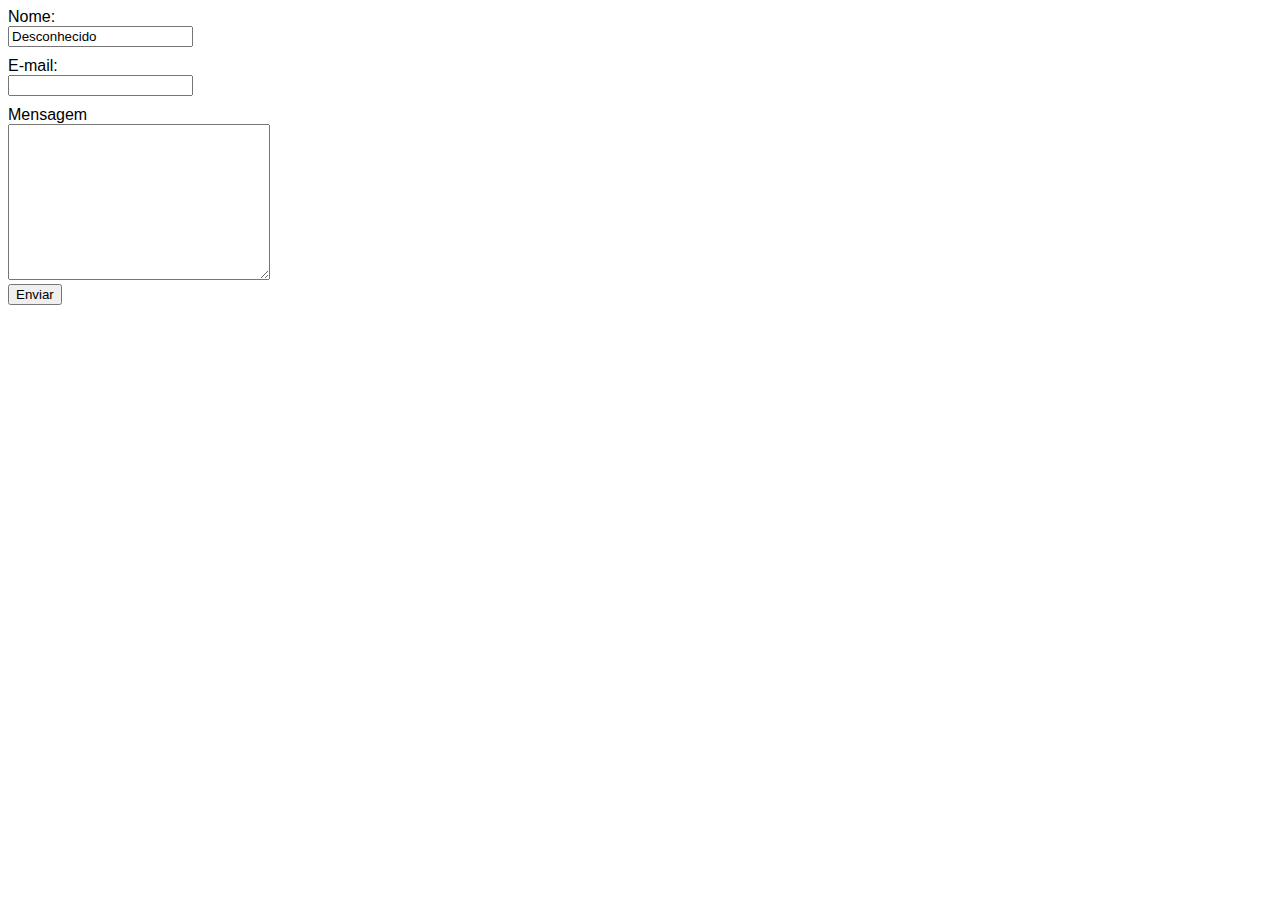
<file: challenge-20/index.html>
<!DOCTYPE html>
<html lang="pt-br">
<head>
    <meta charset="utf-8" />
    <title>Challenge 20</title>
    <style>
        body { font-family: sans-serif }
        label { display: block }
        input { margin-bottom: 10px }
    </style>
</head>
<body>
    <form action="." method="get">
        <div>
            <label>Nome:</label>
            <input type="text" />
        </div>

        <div>
            <label>E-mail:</label>
            <input type="email" />
        </div>

        <div>
            <label>Mensagem</label>
            <textarea cols="30" rows="10"></textarea>
        </div>

        <div>
            <button type="submit">Enviar</button>
        </div>
    </form>

    <script src="challenge-20.js"></script>
</body>
</html>
</file>
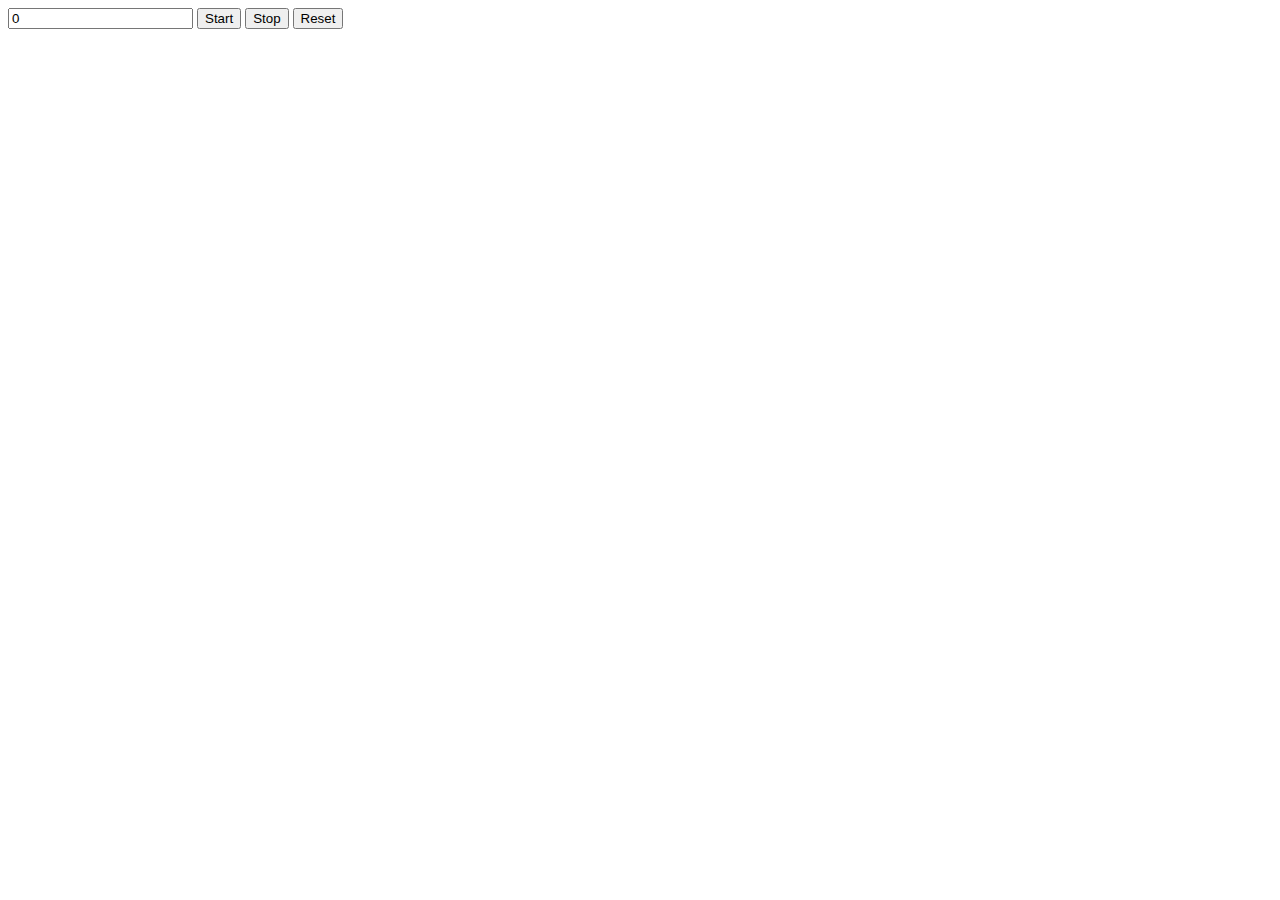
<file: challenge-21/index.html>
<!DOCTYPE html>
<html>
<head>
  <meta charset="utf-8" />
  <meta http-equiv="X-UA-Compatible" content="IE=edge">
  <title>Cronômetro</title>
  <meta name="viewport" content="width=device-width, initial-scale=1">
</head>
<body>
  <input type="text" value="0" data-js="timer"/>
  <button type="submit" data-js="start">Start</button>
  <button type="submit" data-js="stop">Stop</button>
  <button type="submit" data-js="reset">Reset</button>
  <script src="challenge-21.js"></script>
</body>
</html>
</file>
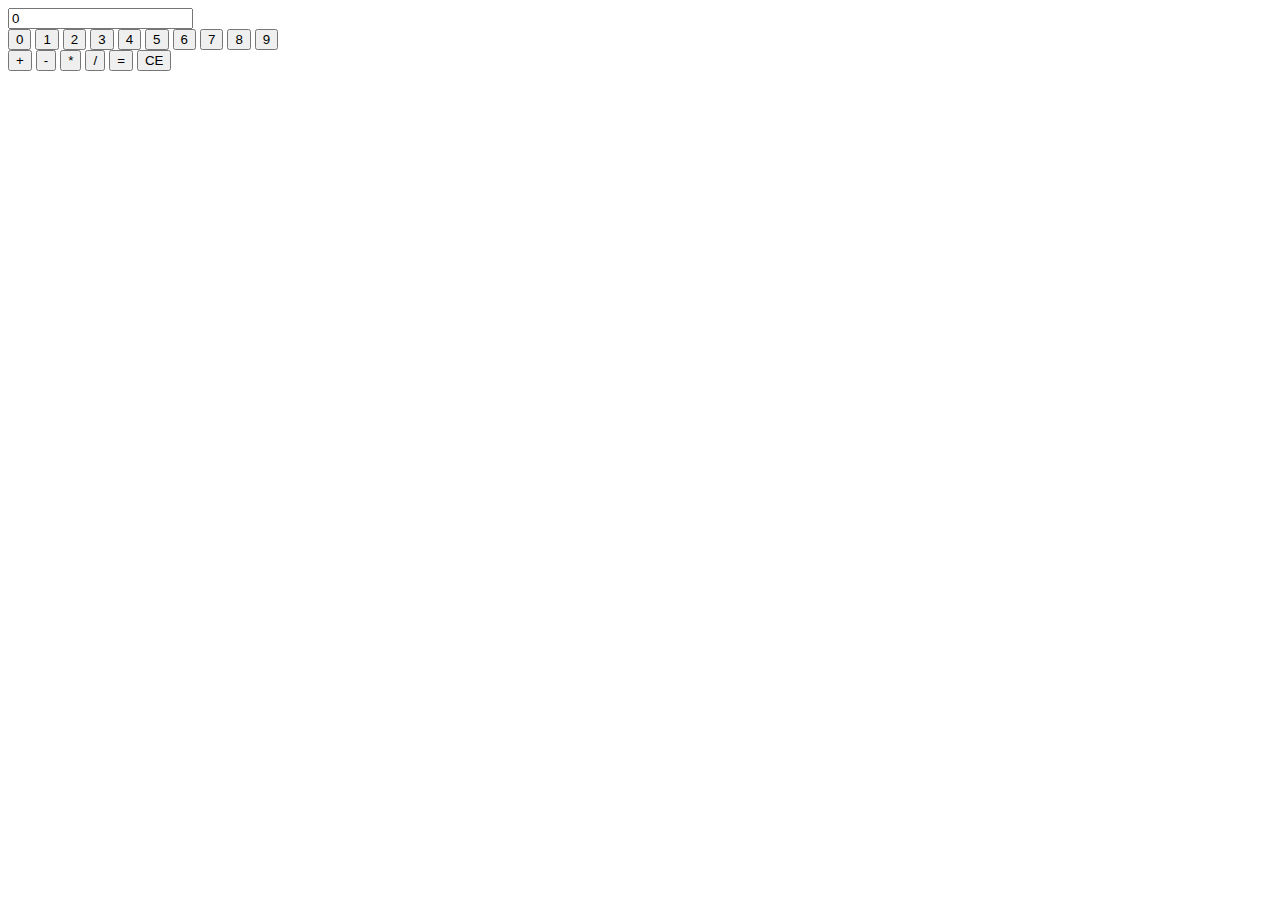
<file: challenge-23/index.html>
<!DOCTYPE html>
<html>
<head>
  <meta charset="utf-8" />
  <meta http-equiv="X-UA-Compatible" content="IE=edge">
  <title>Challenge 23</title>
  <meta name="viewport" content="width=device-width, initial-scale=1">
</head>
<body>
  <input type="text" value="0" readonly data-js="visor" />
  <div class="buttons-numbers">
    <button data-js="buttons-numbers" value="0">0</button>
    <button data-js="buttons-numbers" value="1">1</button>
    <button data-js="buttons-numbers" value="2">2</button>
    <button data-js="buttons-numbers" value="3">3</button>
    <button data-js="buttons-numbers" value="4">4</button>
    <button data-js="buttons-numbers" value="5">5</button>
    <button data-js="buttons-numbers" value="6">6</button>
    <button data-js="buttons-numbers" value="7">7</button>
    <button data-js="buttons-numbers" value="8">8</button>
    <button data-js="buttons-numbers" value="9">9</button>
  </div>

  <div class="buttons-operations">
    <button data-js="buttons-operations" data-id="buttons-operations+" value="+">+</button>
    <button data-js="buttons-operations" data-id="buttons-operations-" value="-">-</button>
    <button data-js="buttons-operations" data-id="buttons-operations*" value="*">*</button>
    <button data-js="buttons-operations" data-id="buttons-operations/" value="/">/</button>
    <button data-js="buttons-equal" value="=">=</button>
    <button data-js="buttons-CE" value="CE">CE</button>
  </div>
  <script src="challenge-23.js"></script>
</body>
</html>
</file>
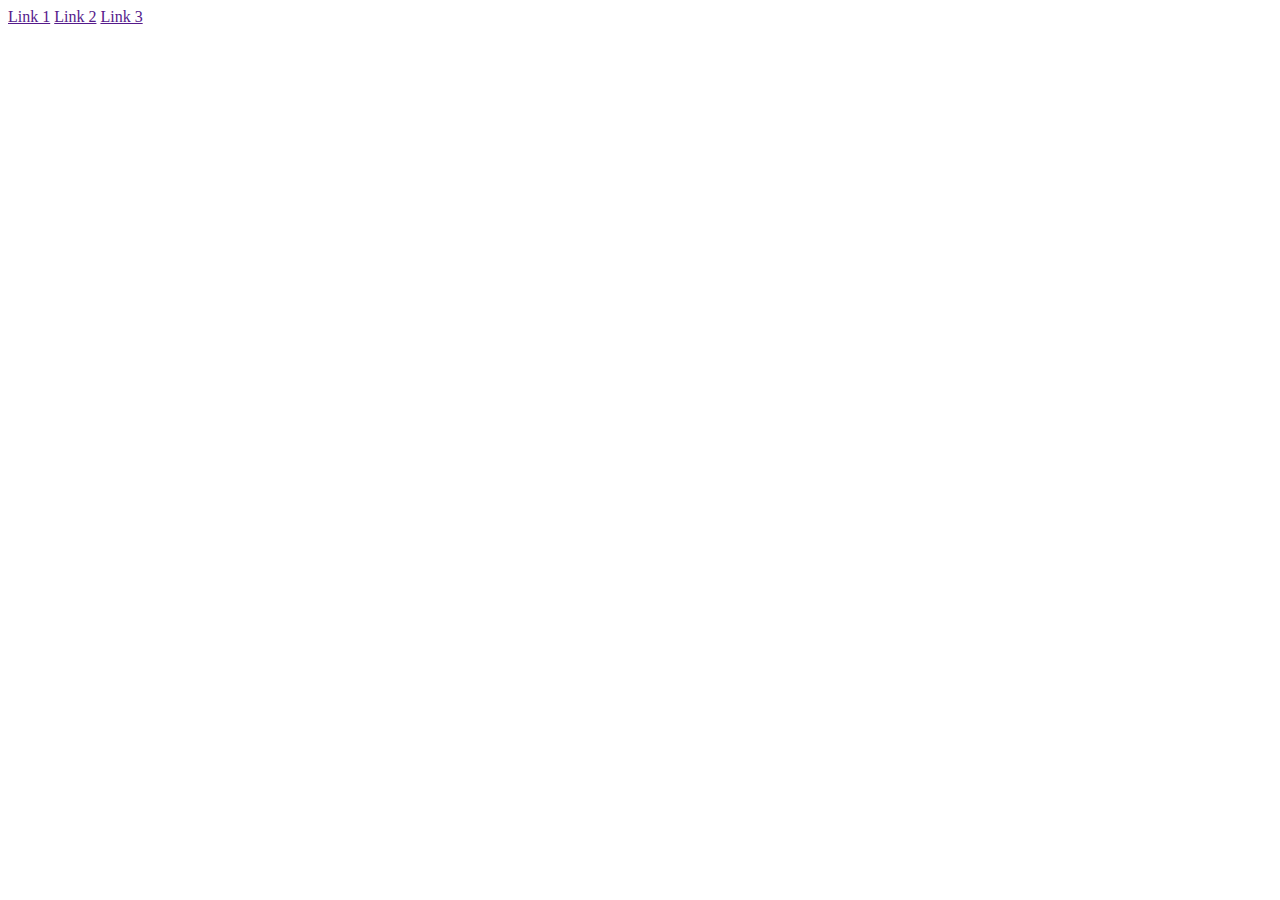
<file: challenge-27/index.html>
<!DOCTYPE html>
<html>
<head>
  <meta charset="utf-8" />
  <meta http-equiv="X-UA-Compatible" content="IE=edge">
  <title>Challenge-27</title>
  <meta name="viewport" content="width=device-width, initial-scale=1">
</head>
<body>
  <a href="" data-js="link">Link 1</a>
  <a href="" data-js="link">Link 2</a>
  <a href="" data-js="link">Link 3</a>
  <script src="challenge-27.js"></script>
</body>
</html>
</file>
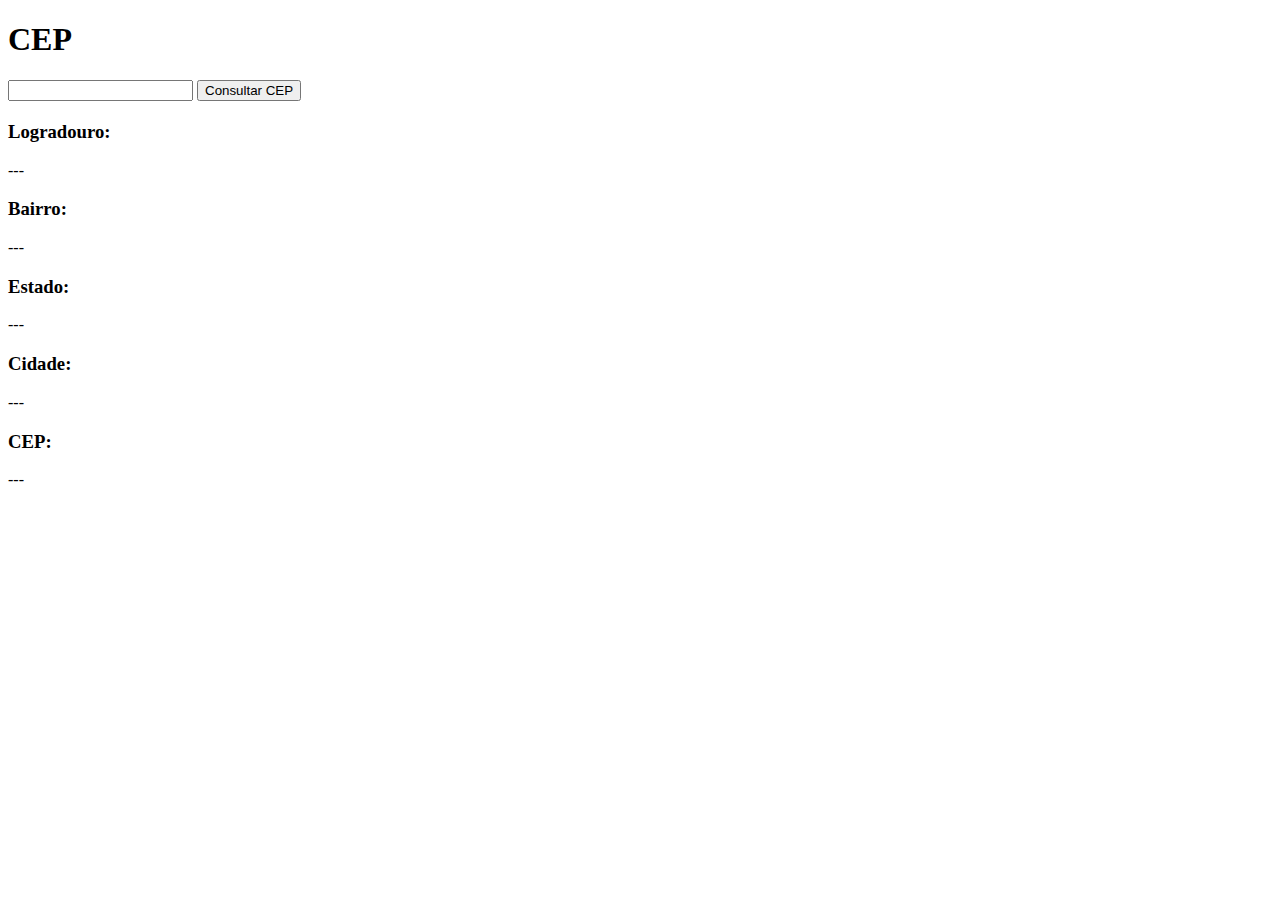
<file: challenge-28/index.html>
<!DOCTYPE html>
<html>
<head>
  <meta charset="utf-8" />
  <meta http-equiv="X-UA-Compatible" content="IE=edge">
  <title>Challenge-28</title>
  <meta name="viewport" content="width=device-width, initial-scale=1">
</head>
<body>
  <h1>CEP</h1>
  <form data-js="form-cep">
    <input type="text" data-js="input-cep" />
    <button type="submit" data-js="submit">Consultar CEP</button>
  </form>

  <div>
    <h2 data-js="status"></h2>
  </div>

  <div data-js="cep-info">
    <p><h3>Logradouro: </h3><span data-js="logradouro">---</span></p>
    <p><h3>Bairro: </h3><span data-js="bairro">---</span></p>
    <p><h3>Estado: </h3><span data-js="estado">---</span></p>
    <p><h3>Cidade: </h3><span data-js="cidade">---</span></p>
    <p><h3>CEP: </h3><span data-js="cep">---</span></p>
  </div>

  <script src="dom.js"></script>
  <script src="challenge-28.js"></script>
</body>
</html>
</file>
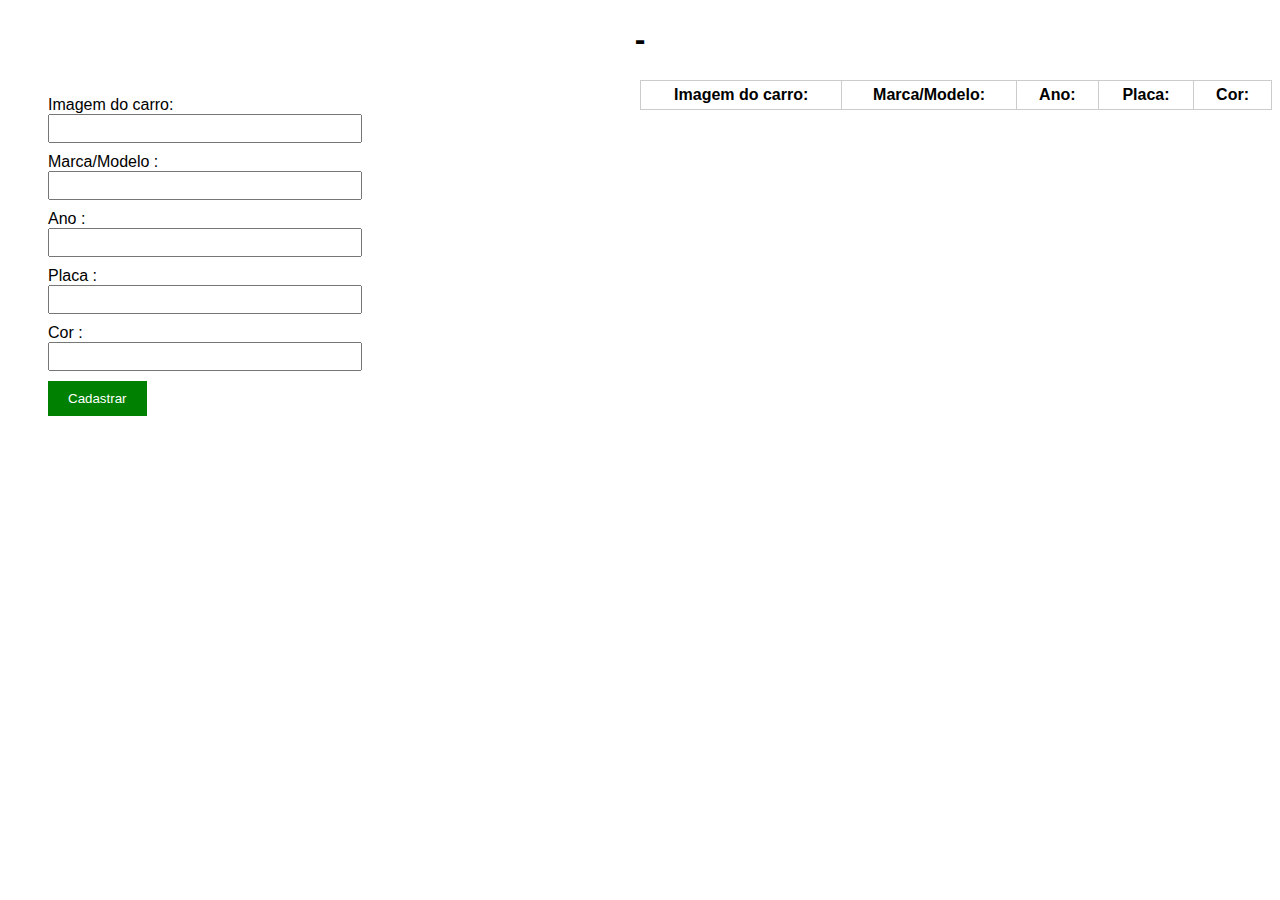
<file: challenge-29/index.html>
<!DOCTYPE html>
<html>
<head>
  <meta charset="utf-8" />
  <meta http-equiv="X-UA-Compatible" content="IE=edge">
  <title>Challenge-29</title>
  <meta name="viewport" content="width=device-width, initial-scale=1">
  <link rel="stylesheet" type="text/css" media="screen" href="main.css" />
</head>
<body>
  <header>
    <h1>
      <span data-js="company-name"></span> -
      <span data-js="company-phone"></span>
    </h1>
  </header>
  <form action="/" data-js="form-register">
    <ul>
      <li>
        <label>Imagem do carro: </label>
        <input type="url" />
      </li>
      <li>
          <label>Marca/Modelo : </label>
          <input type="text" />
        </li>
        <li>
            <label>Ano : </label>
            <input type="text" />
          </li>
          <li>
              <label>Placa : </label>
              <input type="text" />
            </li>
            <li>
                <label>Cor : </label>
                <input type="text" />
              </li>
              <li>
                <button type="submit">Cadastrar</button>
                </li>
    </ul>
    </form>

    <table>
      <thead>
        <tr>
          <th>Imagem do carro: </th>
          <th>Marca/Modelo: </th>
          <th>Ano: </th>
          <th>Placa: </th>
          <th>Cor: </th>
        </tr>
      </thead>

      <tbody></tbody>
    </table>
    <script src="dom.js"></script>
    <script src="challenge-29.js"></script>
</body>
</html>
</file>
<file: challenge-29/main.css>
body {
   font-family: sans-serif;
}

form, table {
  float: left;
  width: 50%;
}

header {
  text-align: center;
}

ul {
  list-style: none;
}

li {
  margin-bottom: 10px;
}

label {
  display: block;
}

input {
  padding: 5px;
  width: 300px;
}

button {
  background: green;
  border: 0;
  color: #fff;
  padding: 10px 20px;
}

button:hover,
button:focus {
  background: darkgreen;
  cursor: pointer;
}

table {
  border-collapse: collapse;
}

td, th {
  padding: 5px 15px;
  border: 1px solid #ccc;
}
</file>
